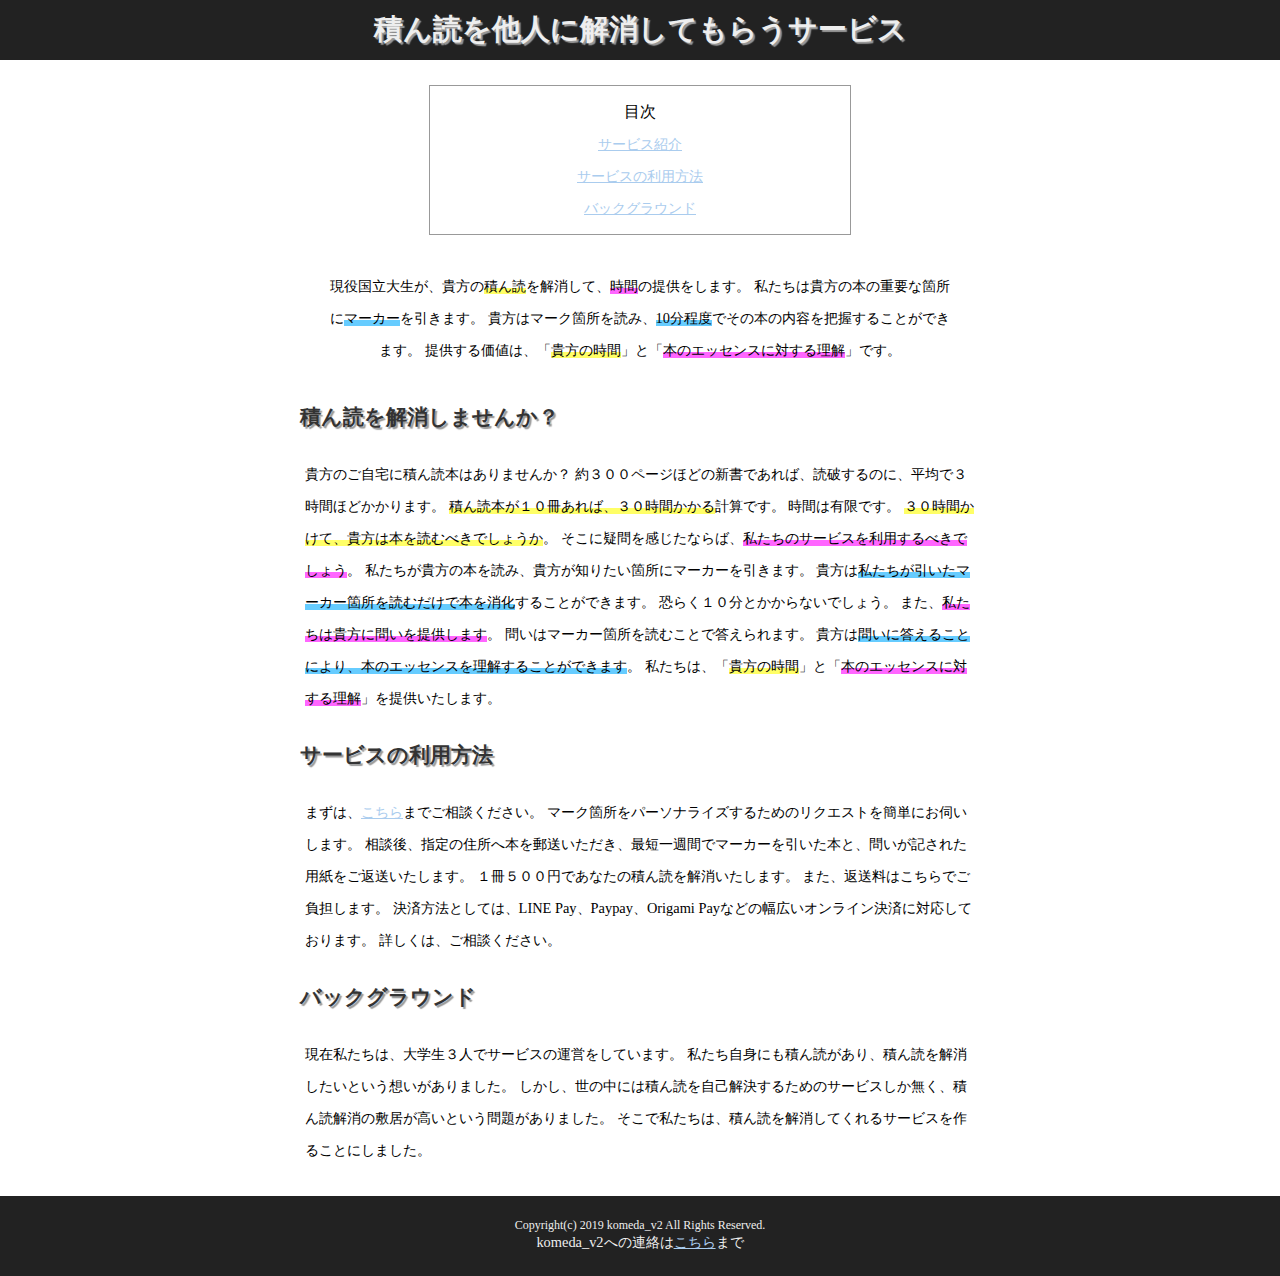
<file: index.html>
<!DOCTYPE html>
<html>
<head>
<meta http-equiv="X-UA-Compatible" content="IE=edge">
<title>積ん読を解消して時間を買うサービス</title>
<meta charset="utf-8">
<meta name="description" content="積ん読を他人に解消してもらうサービス">
<meta name="author" content="komeda_v2">
<meta name="viewport" content="width=device-width, initial-scale=1">
<meta name="google-site-verification" content="iE8JIJ4s3uO2qdOBfDoNmqJ4XVRVdQ0Ndn6oRgMyGMI" />
<link rel="stylesheet" href="./style.css">
<link rel="shortcut icon" href="">
</head>
<body>
<header>
    <h1>積ん読を他人に解消してもらうサービス</h1>
</header>
<div id="content">

<div id="outline">
目次
<ul>
    <li><a href="#service_detail_a">サービス紹介</a></li>
    <li><a href="#service_usage_a">サービスの利用方法</a></li>
    <li><a href="#bg_a">バックグラウンド</a></li>
    <!-- <ul>
        <li><a href="#bg_service_a">サービスのバックグラウンド</a></li>
        <li><a href="#bg_our_a">私たちのバックグラウンド</a></li>
    </ul> -->
</ul>
</div>
<p id="abst">
    現役国立大生が、貴方の<span class="m_y">積ん読</span>を解消して、<span class="m_p">時間</span>の提供をします。
    私たちは貴方の本の重要な箇所に<span class="m_w">マーカー</span>を引きます。
    貴方はマーク箇所を読み、<span class="m_w">10分程度</span>でその本の内容を把握することができます。
    提供する価値は、「<span class="m_y">貴方の時間</span>」と「<span class="m_p">本のエッセンスに対する理解</span>」です。
</p>
<div id="detail">
<h2 id="service_detail_a">積ん読を解消しませんか？</h2>
<p>
    貴方のご自宅に積ん読本はありませんか？
    約３００ページほどの新書であれば、読破するのに、平均で３時間ほどかかります。
    <span class="m_y">積ん読本が１０冊あれば、３０時間かかる</span>計算です。
    時間は有限です。
    <span class="m_y">３０時間かけて、貴方は本を読むべきでしょうか</span>。
    そこに疑問を感じたならば、<span class="m_p">私たちのサービスを利用するべきでしょう</span>。
    私たちが貴方の本を読み、貴方が知りたい箇所にマーカーを引きます。
    貴方は<span class="m_w">私たちが引いたマーカー箇所を読むだけで本を消化</span>することができます。
    恐らく１０分とかからないでしょう。
    また、<span class="m_p">私たちは貴方に問いを提供します</span>。
    問いはマーカー箇所を読むことで答えられます。
    貴方は<span class="m_w">問いに答えることにより、本のエッセンスを理解することができます</span>。
    私たちは、「<span class="m_y">貴方の時間</span>」と「<span class="m_p">本のエッセンスに対する理解</span>」を提供いたします。
</p>
<h2 id="service_usage_a">サービスの利用方法</h2>
<p>
    まずは、<a href="mailto:komedav2@gmail.com">こちら</a>までご相談ください。
    マーク箇所をパーソナライズするためのリクエストを簡単にお伺いします。
    相談後、指定の住所へ本を郵送いただき、最短一週間でマーカーを引いた本と、問いが記された用紙をご返送いたします。
    １冊５００円であなたの積ん読を解消いたします。
    また、返送料はこちらでご負担します。
    決済方法としては、LINE Pay、Paypay、Origami Payなどの幅広いオンライン決済に対応しております。
    詳しくは、ご相談ください。
</p>
<h2 id="bg_a">バックグラウンド</h2>
<!-- <p>サービスと私たちのバックグラウンドについて紹介します。</p> -->
<!-- <h3 id="bg_service_a">サービスのバックグラウンドについて</h3> -->

<!-- <h3 id="bg_our_a">私たちのバックグラウンドについて</h3> -->
<p>
    現在私たちは、大学生３人でサービスの運営をしています。
    私たち自身にも積ん読があり、積ん読を解消したいという想いがありました。
    しかし、世の中には積ん読を自己解決するためのサービスしか無く、積ん読解消の敷居が高いという問題がありました。
    そこで私たちは、積ん読を解消してくれるサービスを作ることにしました。
</p>
</div>
</div>
<footer>
    <small>Copyright(c) 2019 komeda_v2 All Rights Reserved.</small>
    <p>komeda_v2への連絡は<a href="mailto:komedav2@gmail.com">こちら</a>まで</p>
</footer>
</body>
</html>
</file>
<file: style.css>
* {
    margin: 0;
    padding: 0;
    font-family: "YuGothic","Yu Gothic","Meiryo","ヒラギノ角ゴ","sans-serif";
}

a {
    color: #ace;
}

.m_y {
    background: linear-gradient(transparent 60%, #ffff66 60%);
}

.m_w {
    background: linear-gradient(transparent 60%, #66ccff 60%);
}

.m_p {
    background: linear-gradient(transparent 60%, #ff66ff 60%);
}

body {

}

header {
    background-color: #222;
    padding: 10px;
}

h1 {
    font-size: 1.8em;
    text-align: center;
    color: #eee;
    font-weight: bold;
    text-shadow: 2px 2px 1px #999;
}

h2 {
    margin: 10px;
    font-size: 1.3em;
    color: #333;
    text-shadow: 2px 2px 1px #999;
}

h3 {
    margin: 10px;
    font-size: 1.2em;
    color: #333;
    text-shadow: 2px 2px 1px #999;
}

#content {
    margin: 0 auto;
    padding: 15px;
    max-width: 700px;
    line-height: 2em;
}

#content p {
    font-size: 0.9em;
    padding: 15px;
}

#outline {
    margin: 10px auto;
    max-width: 400px;
    text-align: center;
    padding: 10px;
    border: #999 solid 1px;
}

#outline li {
    font-size: 0.9em;
    list-style-type: none;
}

#abst {
    text-align: center;
    margin: 20px;
}

#detail ul {
    margin: 10px 10px 10px 40px;
}

footer {
    text-align: center;
    background-color: #222;
    height: 40px;
    width: 100%;
    padding: 20px 0px;
    color: #eee;
    margin-top: auto;
    font-size: 0.9em;
}
</file>
